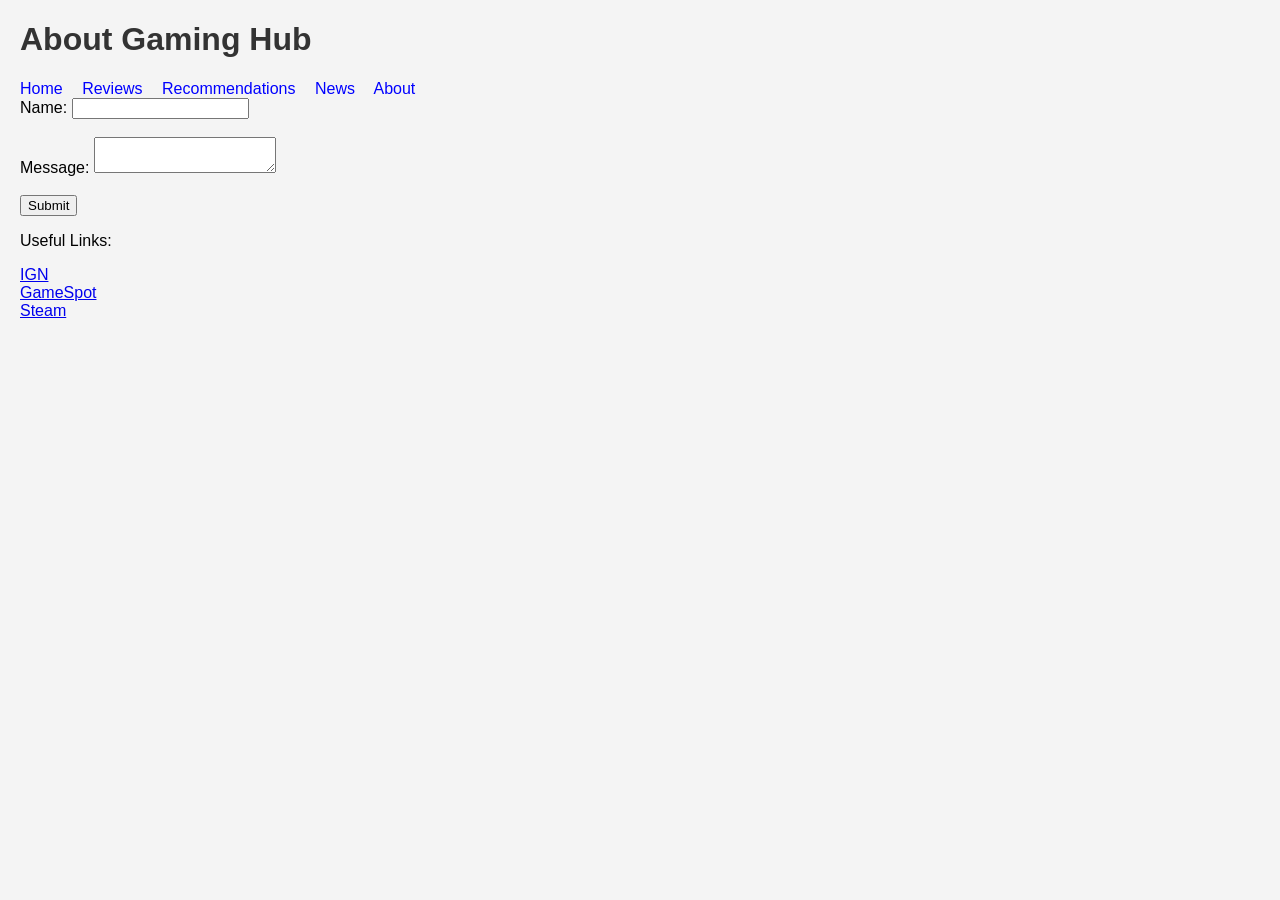
<file: about.html>
<!DOCTYPE html>
<html lang="en">
<head>
<meta charset="UTF-8">
<title>About</title>
<link rel="stylesheet" href="styles.css">
</head>
<body>

<h1>About Gaming Hub</h1>

<nav>
<a href="index.html">Home</a>
<a href="reviews.html">Reviews</a>
<a href="recommendations.html">Recommendations</a>
<a href="news.html">News</a>
<a href="about.html">About</a>
</nav>

<form>

<label for="name">Name:</label>
<input type="text" id="name">

<br><br>

<label for="message">Message:</label>
<textarea id="message"></textarea>

<br><br>

<button type="submit">Submit</button>

</form>

<p>
Useful Links:
</p>

<a href="https://www.ign.com">IGN</a><br>
<a href="https://www.gamespot.com">GameSpot</a><br>
<a href="https://store.steampowered.com">Steam</a>

</body>
</html>
</file>
<file: styles.css>
body {
    font-family: Arial, sans-serif;
    margin: 20px;
    background-color: #f4f4f4;
}

h1 {
    color: #333;
}

nav a {
    margin-right: 15px;
    color: blue;
    text-decoration: none;
}

img {
    max-width: 100%;
}
</file>
